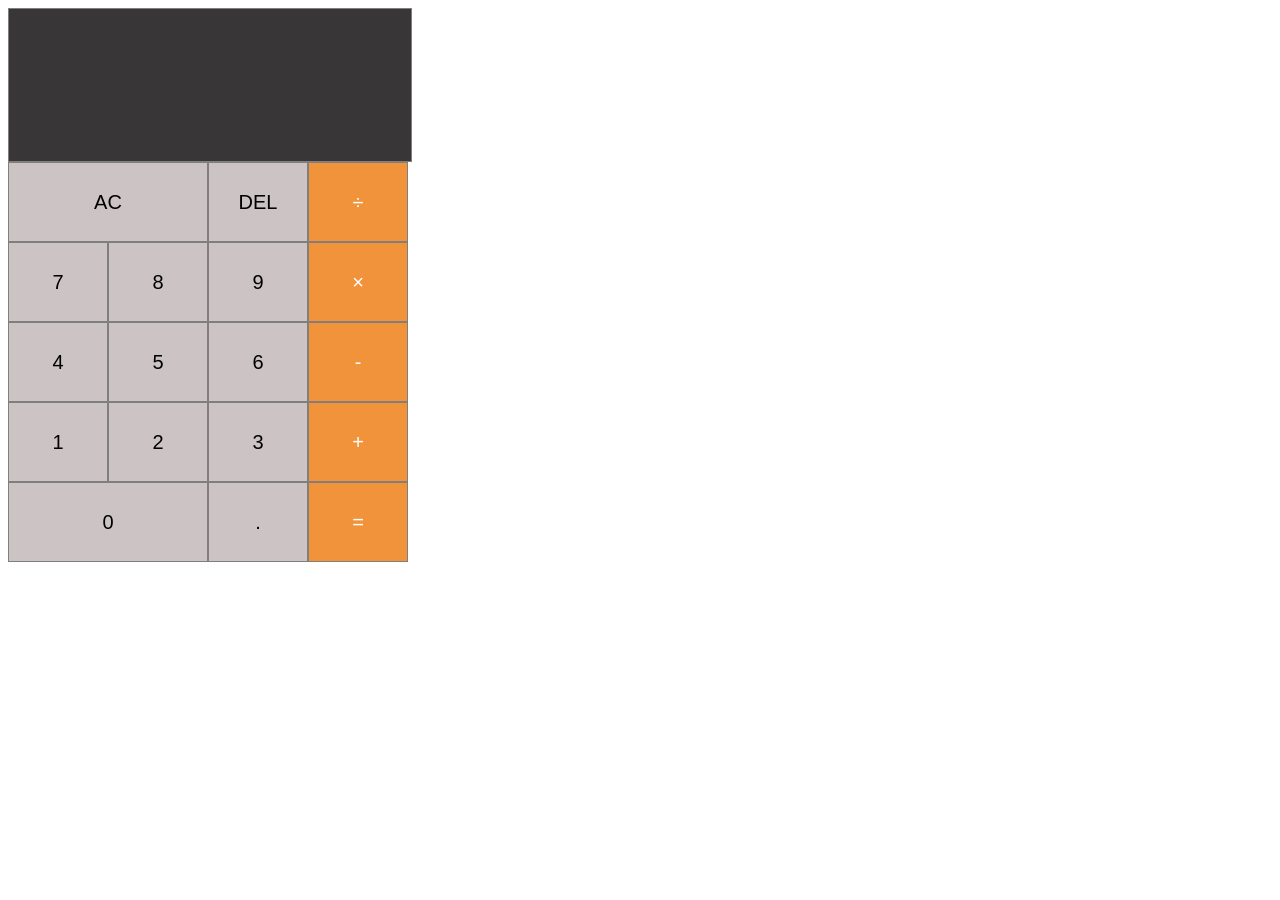
<file: CalculatorHTML/index.html>
<!DOCTYPE html>
<html lang="en">
<head>
    <meta charset="UTF-8">
    <meta name="viewport" content="width=device-width, initial-scale=1.0">
    <meta http-equiv="X-UA-Compatible" content="ie=edge">
    <link rel="stylesheet" href="index.css">
    <title>Document</title>
</head>
<body>
    <div class="calculator">
        <input type="text" id="display" disabled></input>
        <section class="container">
            <section id="keyboard">
                <button class="double" id="ac">AC</button>
                <button id="borrar">DEL</button>
                <button value="7">7</button>
                <button value="8">8</button>
                <button value="9">9</button>
                <button value="4">4</button>
                <button value="5">5</button>
                <button value="6">6</button>
                <button value="1">1</button>
                <button value="2">2</button>
                <button value="3">3</button>
                <button value="0" class="double">0</button>
                <button value=".">.</button>
            </section>
            <aside class="operations">
                <button class="operation" value = "/">&divide;</button>
                <button class="operation" value = "*">&times;</button>
                <button class="operation" value = "-">-</button>
                <button class="operation" value = "+">+</button>
                <button id = "equals" value="">=</button>
            </aside>
        </section>    
    </div>
</body>
<script src="index.js"></script>
</html>
</file>
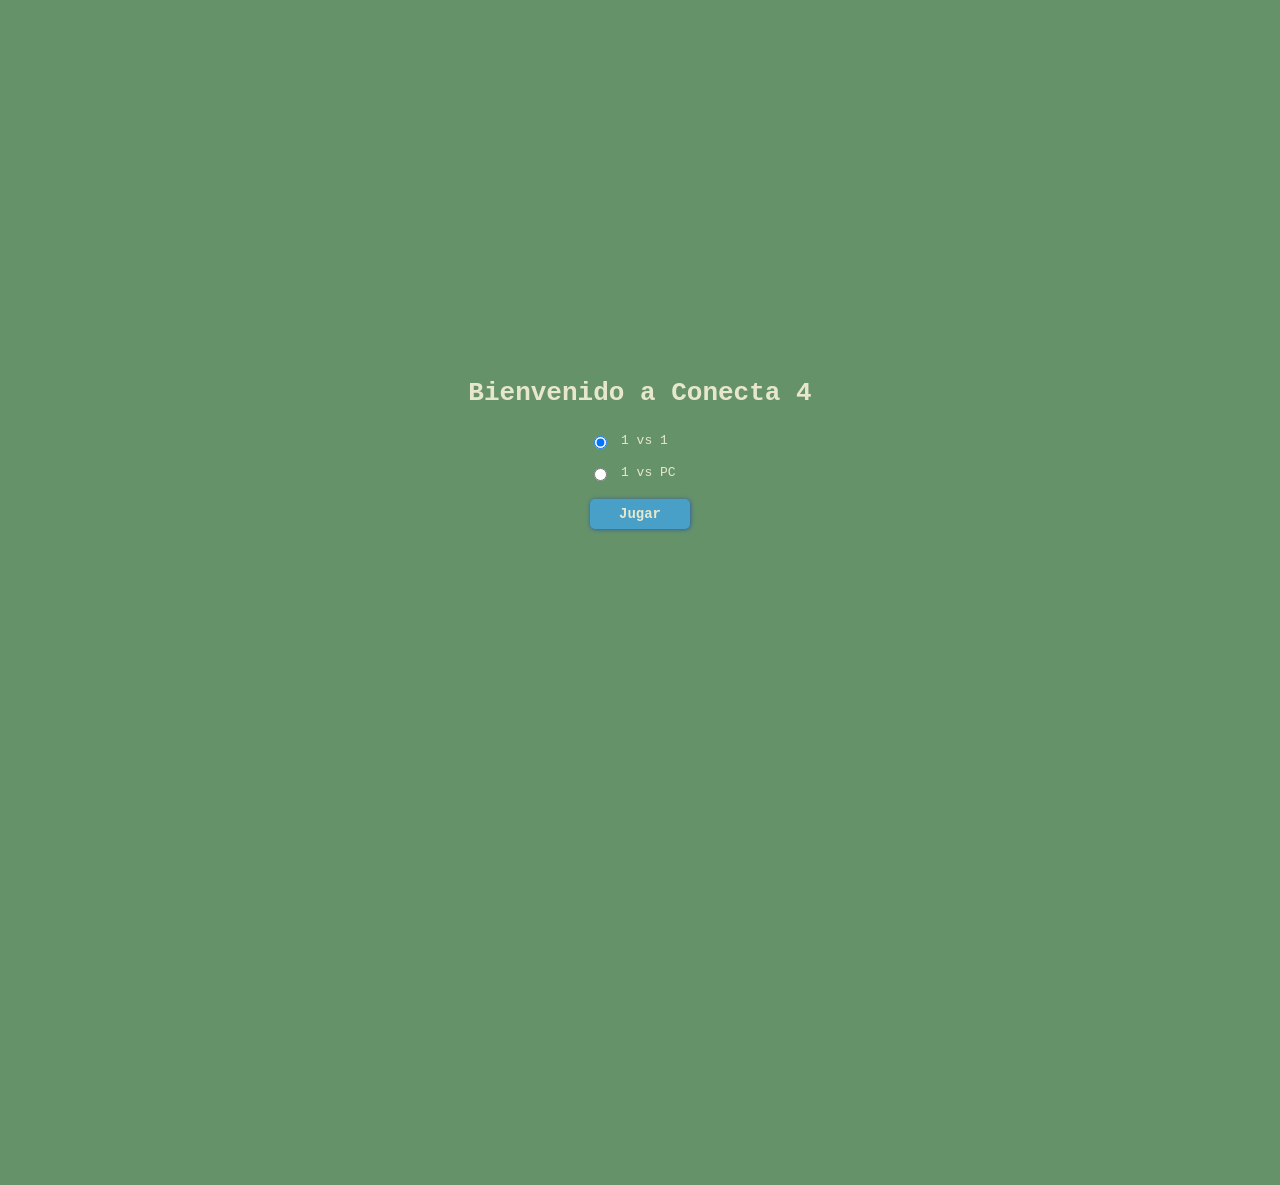
<file: Conecta4/index.html>
<!DOCTYPE html>
<html lang="en">

<head>
    <meta charset="UTF-8">
    <meta name="viewport" content="width=device-width, initial-scale=1.0">
    <meta http-equiv="X-UA-Compatible" content="ie=edge">
    <link rel="stylesheet" href="index.css">
    <title>Conecta 4</title>
</head>

<body>
    <div id='welcome-screen'>
        <h1>Bienvenido a Conecta 4</h1>
        <div>
            <input class="gameStyles" type="radio" name="vsmode" value="human" checked>
            <label>1 vs 1</label>
        </div>
        <div>
            <input class="gameStyles" type="radio" name="vsmode" value="pc">
            <label>1 vs PC</label>
        </div>

        <button id="playButton">Jugar</button>
    </div>
    <header>
        <h1>CONECTA 4</h1>
        <h3>El rojo comienza, simplemente pon la primera ficha para comenzar</h3>
    </header>
    <div class="wrapper">
        <section id="grid">
        </section>
        <div id="result">
            <h1 id = "champion"></h1>
            <p id = "moves"></p>
            <button>Ok</button>
        </div>
        <section id="buttons">
            <button id="restart">Reiniciar</button>
            <button id="quit">Salir</button>
        </section>
    </div>
    
    
</body>
<script src="index.js"></script>

</html>
</file>
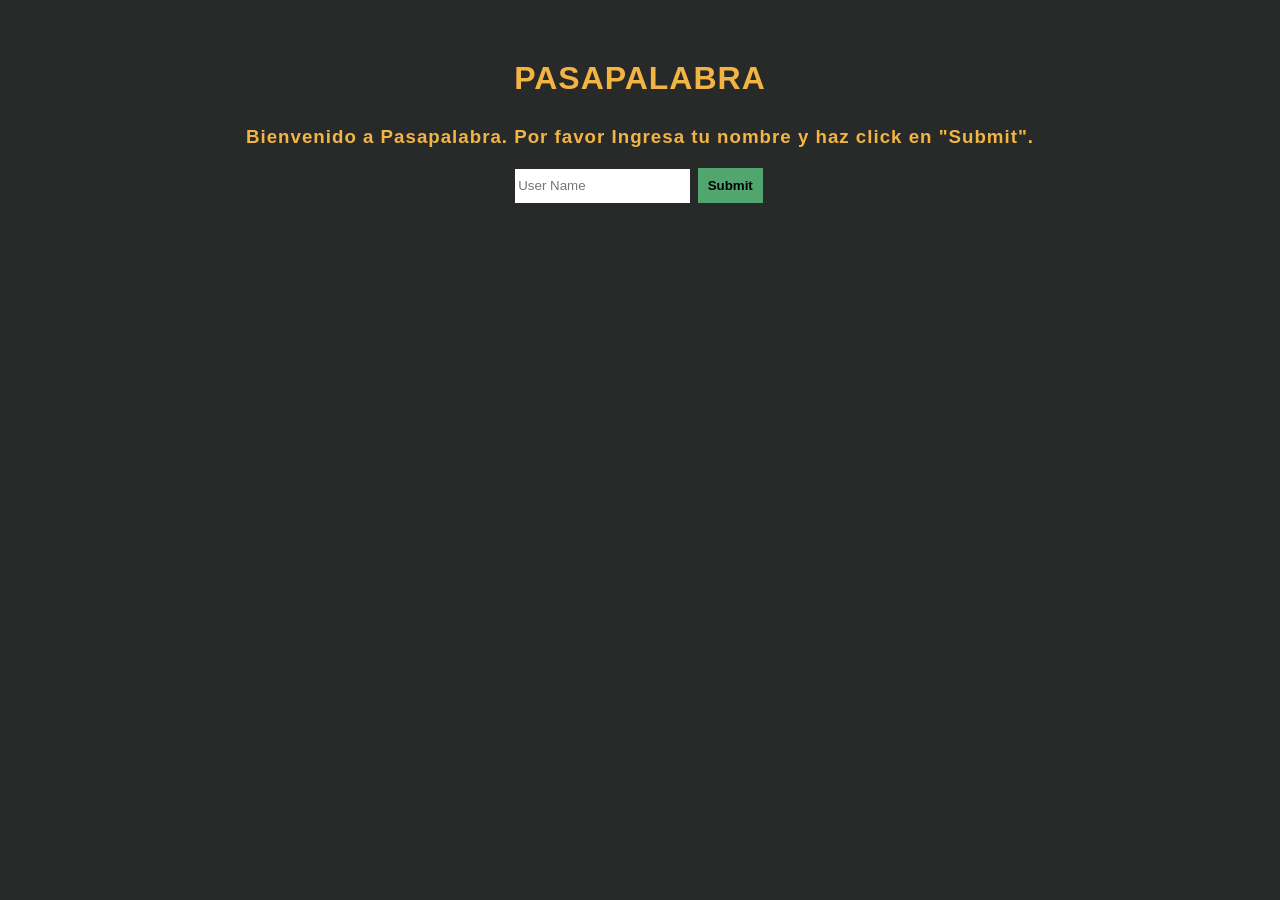
<file: Pasapalabra-2/index.html>
<!DOCTYPE html>
<html lang="en">

<head>
    <meta charset="UTF-8">
    <meta name="viewport" content="width=device-width, initial-scale=1.0">
    <meta http-equiv="X-UA-Compatible" content="ie=edge">
    <link rel="stylesheet" href="index.css">
    <title>Document</title>
</head>

<body>
    <div class="wrapper">
        <header class="title">
            <h1>PASAPALABRA</h1>
            <section class="welcome">
                <h3>
                    Bienvenido a Pasapalabra. Por favor Ingresa tu nombre y haz click en "Submit".
                </h3>
                <input type="text" name="username" value="" placeholder="User Name">
                <button>Submit</button>
            </section>
            <div class="rules hidden">

            </div>
        </header>
        <div id="isCorrect"></div>
        <section class="letters hidden">
            <ul>
                <li>A</li>
                <li>B</li>
                <li>C</li>
                <li>D</li>
                <li>E</li>
                <li>F</li>
                <li>G</li>
                <li>H</li>
                <li>I</li>
                <li>J</li>
                <li>K</li>
                <li>L</li>
                <li>M</li>
                <li>N</li>
                <li>Ñ</li>
                <li>O</li>
                <li>P</li>
                <li>Q</li>
                <li>R</li>
                <li>S</li>
                <li>T</li>
                <li>U</li>
                <li>V</li>
                <li>W</li>
                <li>X</li>
                <li>Y</li>
                <li>Z</li>
            </ul>
            <div id="timer">180</div>
            <div id="points"></div>
        </section>
        <section class="definitions">
            <p></p>
        </section>
        <section class="answers hidden">
            <input id="answer" type="text" name="answer" placeholder="Palabra" value="">
            <input id="submit" type="button" value="Ok">
            <input type="button"value="Pasapalabra">
            <input type="button" onclick="endButton()" value="END">
        </section>
        <button id="start" class="hidden" >Jugar</button>
        <button id="restart" class="hidden">Jugar Nuevamente</button>
        <section id = "rank" class="hidden">
            <table id="table">
                <tr>
                    <th>Jugador</th>
                    <th>Record</th>
                </tr>
            </table>
        </section>
    </div>
</body>
<script src="index.js"></script>

</html>
</file>
<file: CalculatorHTML/index.css>
.container {
    display: flex;
    width: 400px;
    height: 400px;
    background-color: blanchedalmond;
    color: black;
    text-align: center;
    line-height: 75px;
}

#keyboard{
    display: grid;
    grid-template-columns: repeat(3, 1fr);
    grid-template-rows: repeat(5, 1fr);
    width: 300px;
    text-align: start;

}
.double{
    grid-column: 1 / 3;

}

.operations {
    display: flex;
    flex-direction: column;
    height: 400px;
}

.operations > button {
    height: 100%;
    width: 100px;
}

#display {
    color: white;
    font-size: 40px;
    height: 150px;
    width: 390px;
    background-color: rgb(56, 54, 54);
    text-align: end;
    line-height: 230px;
    padding-right: 10px;
}
button:focus{
    outline: 0;
}
button {
    font-size: 20px;
    
    background-color: rgb(204, 196, 196);
    border: solid rgb(129, 126, 126) 0.5px;
}

input {
    border: solid rgb(129, 126, 126) 0.5px;
}

.operations > button {
    background-color: rgb(241, 147, 59);
    color: white;

}
</file>
<file: Conecta4/index.css>
#welcome-screen {
    position: absolute;
    display: flex;
    flex-direction: column;
    align-items: center;
    justify-content: center;
    top: 0;
    left: 0;
    height: 100vh;
    width: 100vw;
    background-color: #66926a;
    z-index: 1;
    opacity: 1;
    transition: visibility 0.3s ease, transform 1s ease;
}

.wrapper {
    width: 368px;
    height: 636px;
    position: relative;
    margin: 0 auto;    
}

#result {
    border-radius: 5px;
    background: #66926a;
    box-shadow: 0.5px 0.5px 4px #2a58a1;
    display: none;
    text-align: center;
    width: 300px;
    height: 200px;
    position: absolute;
    left: 50%;
    margin-left: -150px;
    top: 25%;
    margin-top: -100px;
    
}

#results h1{
    margin-top: 40px;
}

#welcome-screen div {
    display: flex;
    width: 100px;
    justify-content: center;
    margin: 8px;

}

#welcome-screen input {
    margin-right: 14px;
}

label{
    min-width: 70px;

}

body{

    font-family: monospace;
    background: #66926a;
    color: #e7e8cb;

}

section#grid{
    margin: 30px auto;
    border-radius: 5px;
    display: grid;
    grid-template-columns: repeat(7, 1fr);
    grid-template-rows: repeat(6, 1fr);
    width: 340px;
    height: 308px;
    background: #3d81e7;
    gap: 5px;
    padding: 5px;
}


div.cell {
    background: white;#66926a
    display: flex;
    border-radius: 50%;
    justify-content: center;
    align-items: center;
    cursor: pointer;
}



div.cell.red {
    background: red;

}

div.cell.yellow {
    background: yellow;
}

header {
    text-align: center;
    margin: 44px auto;

}

#buttons {
    display: flex;
    margin: 10px;
    justify-content: center;    


}


button {
    background: #48a0c9;
    border-radius: 5px;
    box-shadow: 0.5px 0.5px 4px #2a58a1;
    color: #e7e8cb;
    font-size: 14px;
    font-weight: bold;
    font-family: monospace;
    cursor: pointer;
    margin: 10px 50px;
    min-width: 100px;
    border: none; 
    padding: 5px;
    min-height: 30px;
}



button:hover {
    box-shadow: none;
}


@media (min-width: 768px){
    .wrapper {
        width: 468px;
        height: 1024px;
        margin: 0 auto;
    }

    section#grid{

        width: 460px;
        height: 400px;
    
    }

    header{
        padding-left: 4px;
    }
}
</file>
<file: Pasapalabra-2/index.css>
body {
    font-family: Impact, Haettenschweiler, 'Arial Narrow Bold', sans-serif;
    background-color: #282929;
    color: #F2B544;
    margin: 0;
    letter-spacing: 1px;
    font-weight: 600;

}

.wrapper {
    text-align: center;
    width: 100%;
    margin: 50px 0;
    background-color: #282929;
}

.definitions,
.definitions>p,
.answers {
    background-color: #282929;
    margin-top: 10px;
    padding: 10px;
}

h1 {

    padding: 10px;
    margin: 0;
}

ul {
    padding: 0;
    width: 860px;
    margin: 30px auto;
}

li {
    box-shadow: 2px 2px 5px rgba(0, 0, 1, 0.5),
        inset 3px 3px 6px rgba(0, 0, 1, 0.5);
    color: #225980;
    background-color: #F2B544;
    display: inline-block;
    margin: 10px;
    border: solid 1.5px #4c9e70;
    border-radius: 50%;
    padding: 10px;
    width: 30px;
    text-align: center;
}

table,
th,
td {
    border: 1px solid #51A66F;
    width: 500px;
}

.hidden {
    display: none;
}

button,
input[type="button"] {
    font-weight: 600;
    border: none;
    padding: 10px;
    margin: 2px;
    background-color: #51A66F;
    font-family: inherit;
    min-width: 60px;
}

#isCorrect {
    margin-top: 20px;

}

input[type="text"] {
    border-style: none;
    height: 28px;
    padding: 3px;

}



input[type="button"]:hover,
button:hover {
    color: white;
    transition: 0.3s;
    box-shadow: 1px 1px 0 #FBC638;

}

input[value="END"]:hover {
    background-color: red;
}

#table {
    margin: 25px auto;

}

#points,
#timer {
    display: inline-block;
    margin: 5px auto;
    height: 70px;
    width: 70px;
    max-height: 70px;
    max-width: 70px;
    border-radius: 50%;
    background-color: #51A66F;
    color: white;
    line-height: 65px;
}

#points {
    margin-left: 200px;



}

#timer {
    margin-right: 200px;
}

.current {
    background-color: white;

}

.correct {
    background-color: #51A66F;
}

.wrong,
#timer.wrong {
    background-color: red;
}

.pasapalabra {
    background-color: rgb(250, 138, 98);
}

.rules {
    width: 800px;
    margin: 0 auto;
    line-height: 25px;
}
</file>
